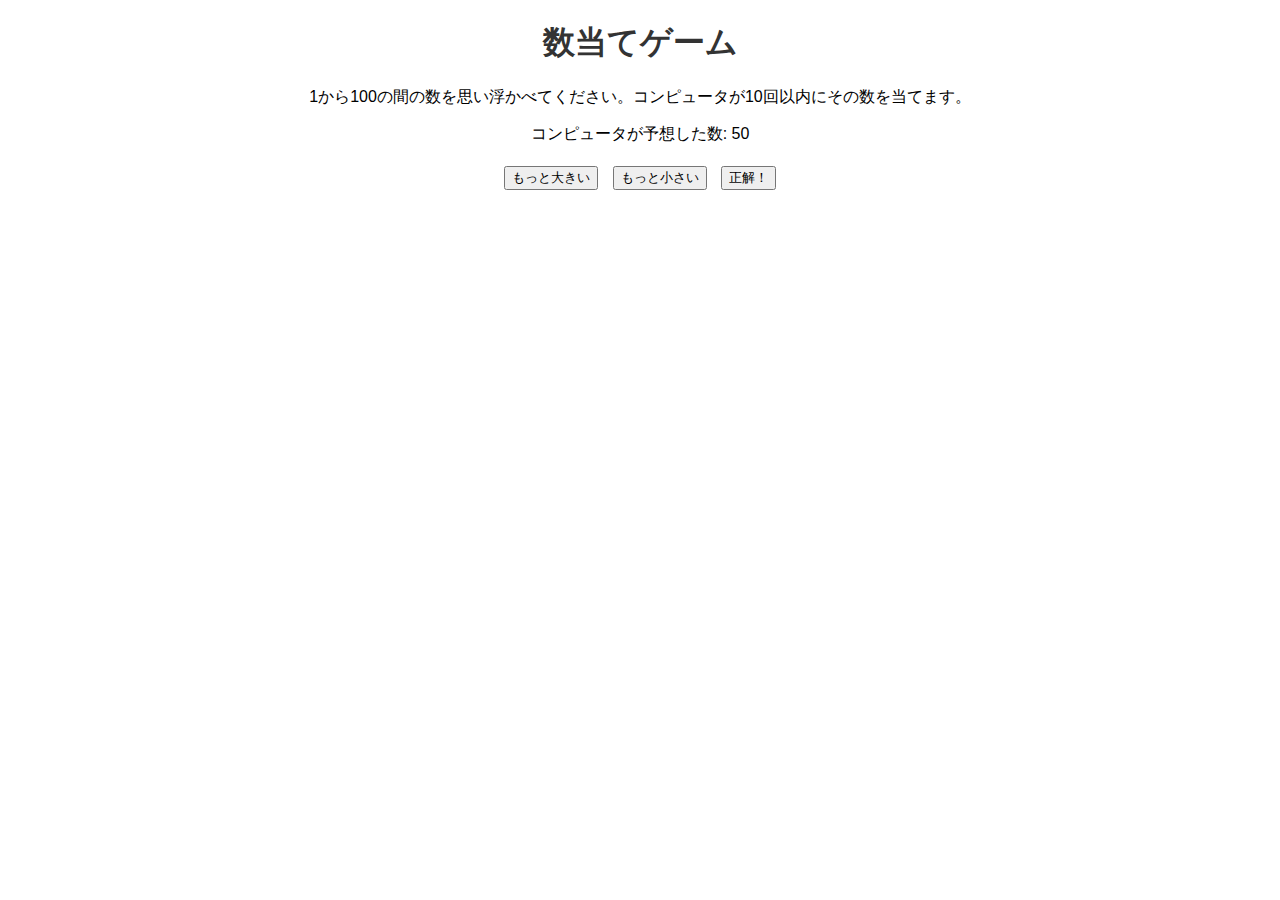
<file: index.html>
<!DOCTYPE html><html lang="en"><head>    <meta charset="UTF-8">    <meta name="viewport" content="width=device-width, initial-scale=1.0">    <title>数当てゲーム</title>    <link rel="stylesheet" href="css/style.css"></head><body>    <h1>数当てゲーム</h1>    <p>1から100の間の数を思い浮かべてください。コンピュータが10回以内にその数を当てます。</p>    <p>コンピュータが予想した数: <span id="guess"></span></p>    <button id="higher">もっと大きい</button>    <button id="lower">もっと小さい</button>    <button id="correct">正解！</button>    <p id="message"></p>    <script src="js/app.js"></script></body></html>
</file>
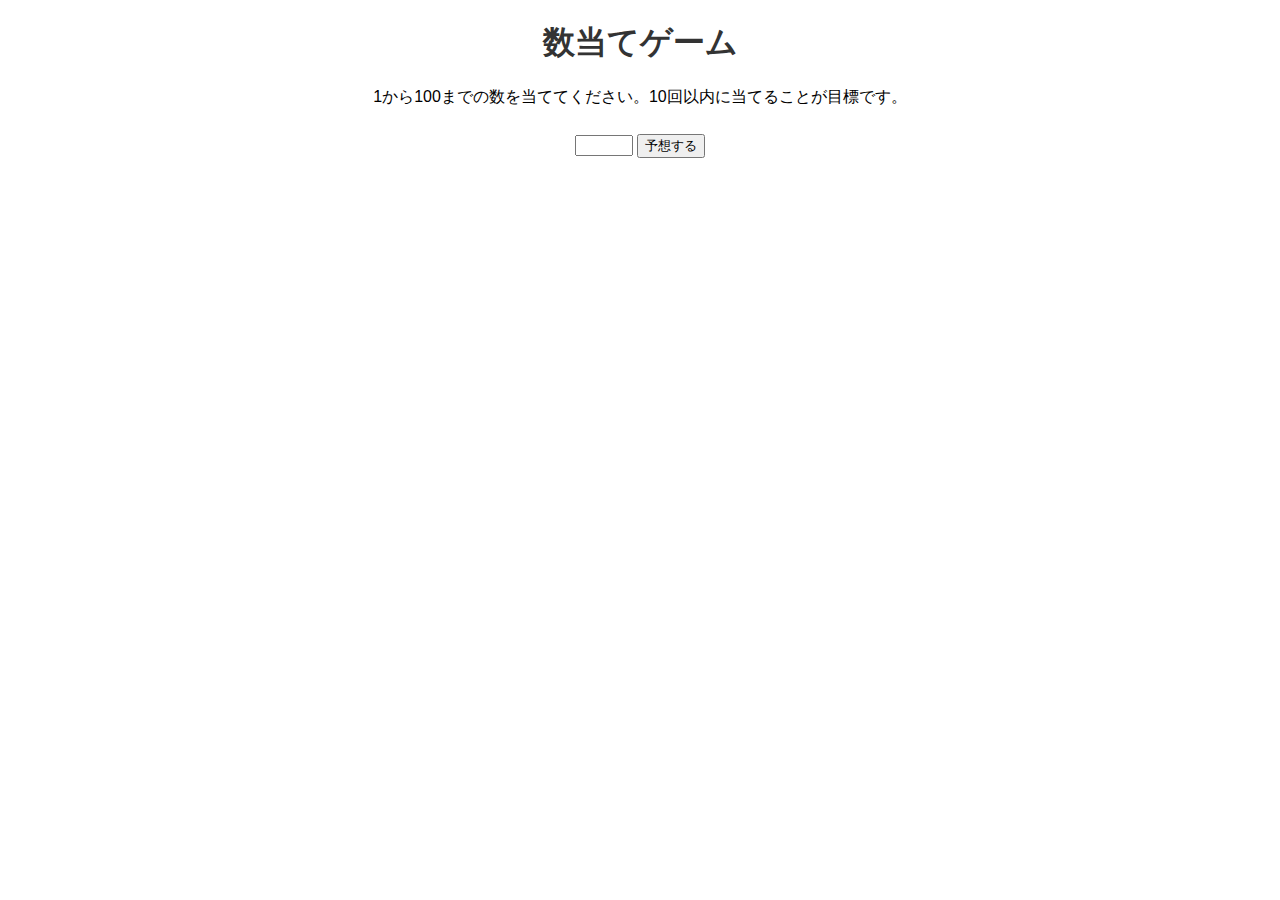
<file: kazuate/index.html>
<!DOCTYPE html>
<html lang="en">
<head>
    <meta charset="UTF-8">
    <meta name="viewport" content="width=device-width, initial-scale=1.0">
    <title>数当てゲーム</title>
    <link rel="stylesheet" href="css/style.css">
</head>
<body>
    <h1>数当てゲーム</h1>
    <p>1から100までの数を当ててください。10回以内に当てることが目標です。</p>
    <input type="number" id="guessInput">
    <button id="guessButton">予想する</button>
    <p id="message"></p>

    <script src="js/app.js"></script>
</body>
</html>
</file>
<file: css/style.css>
/* CSSスタイルの指定 */
body {
    font-family: Arial, sans-serif;
    text-align: center;
}

h1 {
    color: #333;
}

button {
    margin: 5px;
}
</file>
<file: kazuate/css/style.css>
/* CSSスタイルの指定 */
body {
    font-family: Arial, sans-serif;
    text-align: center;
}

h1 {
    color: #333;
}

#guessInput {
    width: 50px;
}

#guessButton {
    margin-top: 10px;
}
</file>
